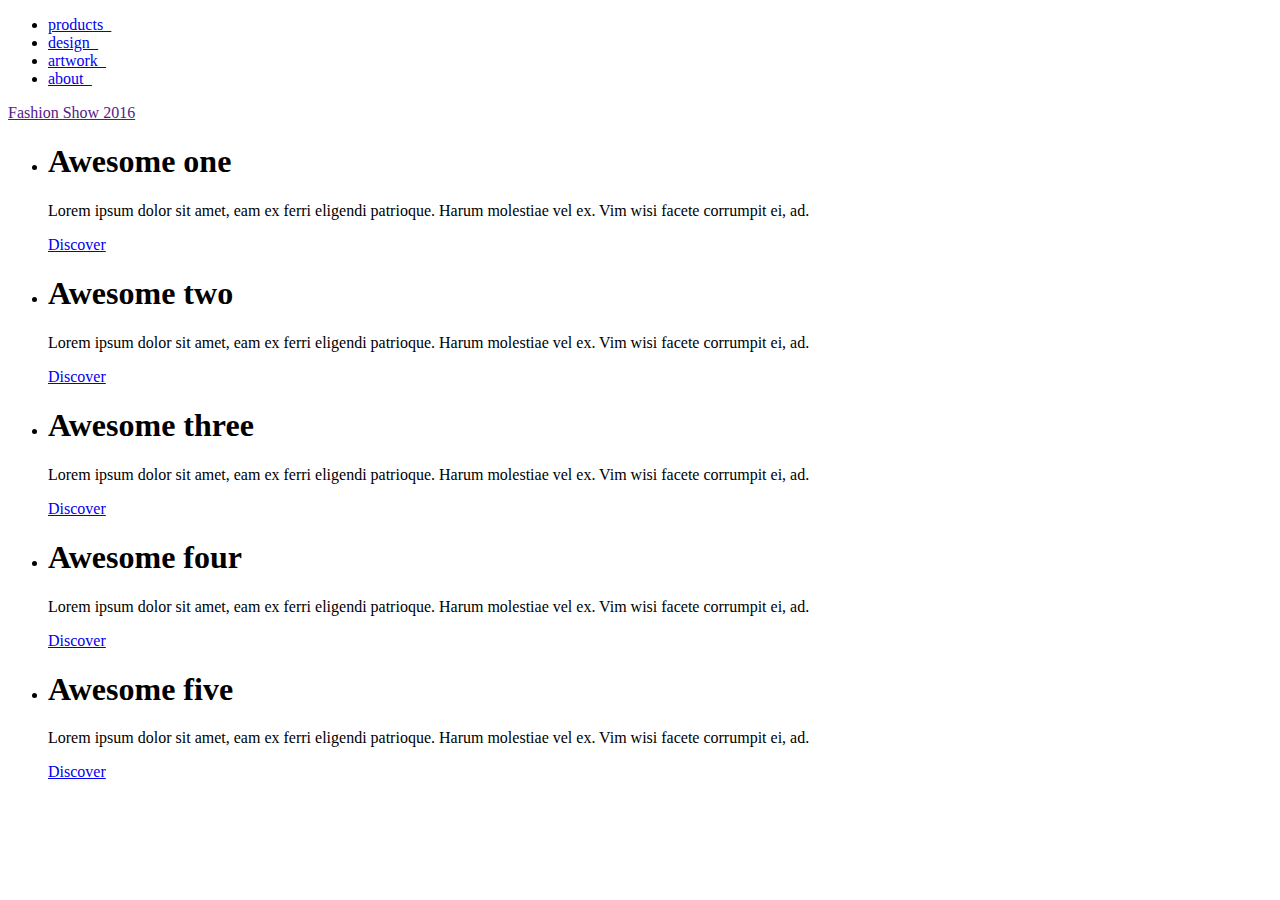
<file: index.html>
<!DOCTYPE HTML>
<head>
    <title>Kahrametovic</title>
    <link rel="stylesheet" type="style/css" href="style.css"/>
    <meta name="description" content="Designer Karahmetovic">
    <meta name="keywords" content="Designer, Clothes, Art, Vienna, Austria, Karahmetovic, Hetzendorf">
    <meta name="viewport" content="width=device-width, initial-scale=1.0">
</head>
<body>

    <div class="header">
        <nav>
            <ul>
                <li><a href="products/products.html" class=".nav-item">products_</a></li>
                <li><a href="design/design.html">design_</a></li>
                <li><a href="gallery/artwork.html">artwork_</a></li>
                <li><a href="about/about.html">about_</a></li>
            </ul>
        </nav>
    </div>

    <div class="slideshow">
        <a href="" class="pic"></a>
        <a href="" class="pic"></a>
        <a href="" class="pic"></a>
        <a href="" class="pic"></a>
        <a class="headline" href="">Fashion Show 2016</a>
    </div>

    <div class="content">
        <ul class="flex-container">
            <li class="flex-item">
                <div class="description">
                    <div class="text">
                        <h1>Awesome one</h1>
                        <p>
                            Lorem ipsum dolor sit amet, eam ex ferri eligendi patrioque. Harum molestiae vel ex. Vim wisi facete corrumpit ei, ad.
                        </p>
                    </div>
                </div>
                <a href="#"><div class="button"><div class="text">Discover</div></div></a>
            </li>
            <li class="flex-item">
                <div class="description">
                    <div class="text">
                        <h1>Awesome two</h1>
                        <p>
                            Lorem ipsum dolor sit amet, eam ex ferri eligendi patrioque. Harum molestiae vel ex. Vim wisi facete corrumpit ei, ad.
                        </p>
                    </div>
                </div>
                <a href="#"><div class="button"><div class="text">Discover</div></div></a>
            </li>
            <li class="flex-item">
                <div class="description">
                    <div class="text">
                        <h1>Awesome three</h1>
                        <p>
                            Lorem ipsum dolor sit amet, eam ex ferri eligendi patrioque. Harum molestiae vel ex. Vim wisi facete corrumpit ei, ad.
                        </p>
                    </div>
                </div>
                <a href="#"><div class="button"><div class="text">Discover</div></div></a>
            </li>
            <li class="flex-item">
                <div class="description">
                    <div class="text">
                        <h1>Awesome four</h1>
                        <p>
                            Lorem ipsum dolor sit amet, eam ex ferri eligendi patrioque. Harum molestiae vel ex. Vim wisi facete corrumpit ei, ad.
                        </p>
                    </div>
                </div>
                <a href="#"><div class="button"><div class="text">Discover</div></div></a>
            </li>
            <li class="flex-item">
                <div class="description">
                    <div class="text">
                        <h1>Awesome five</h1>
                        <p>
                            Lorem ipsum dolor sit amet, eam ex ferri eligendi patrioque. Harum molestiae vel ex. Vim wisi facete corrumpit ei, ad.
                        </p>
                    </div>
                </div>
                <a href="#"><div class="button"><div class="text">Discover</div></div></a>
            </li>
        </ul>
    </div>

    <div class="footer">
        <nav>
            <div class="footer-section"></div>
            <div class="footer-section"></div>
            <div class="footer-section"></div>
        </nav>
    </div>

</body>
</file>
<file: style.css>
/*
    Written content font color rgba(0,0,0,.8); ???!
    Possible Color Design (#1e2022|#51626a|#c9d6de|#f0f5f9)

    When setting a parent to position: relative the % declerations of the child refer to the parent
    and not to the whole screen!!

*/
@font-face {
  font-family: 'Avenir UL';
  src: url("_assets/font/AvenirUL.woff") format("woff");
}

body {
  font-family: 'Avenir UL';
  font-size: 30px;
  color: #f0f5f9;
  letter-spacing: 2px;
  text-decoration: none;
  padding: 0;
  margin: 0;
  width: 100%;
  background-color: #f0f5f9;
  box-sizing: border-box;
  -webkit-box-sizing: border-box;
  -moz-box-sizing: border-box;
}

.header {
  width: 90%;
  height: 130px;
  margin-top: 2%;
  margin-bottom: 2%;
  margin-left: 5%;
  margin-right: 5%;
  background: #1e2022;
  cursor: default;
  -webkit-touch-callout: none;
  /* iOS Safari */
  -webkit-user-select: none;
  /* Chrome/Safari/Opera */
  -khtml-user-select: none;
  /* Konqueror */
  -moz-user-select: none;
  /* Firefox */
  -ms-user-select: none;
  /* IE/Edge */
  user-select: none;
  /* non-prefixed version, currently
                                  not supported by any browser */
}

.header nav {
  height: 100px;
  margin-right: 1.5em;
  float: right;
  align-items: center;
}

.header nav ul {
  margin-top: 85px;
  height: 100%;
}

.header nav ul li {
  list-style-type: none;
  display: inline;
  margin-right: 10px;
  margin-left: 10px;
}

.header nav ul li a {
  color: #f0f5f9;
  text-decoration: none;
  transition: color .15s ease-in-out;
}

.header nav ul li a:hover {
  color: #51626a;
}

.header nav ul li:first-child {
  margin-left: 0px;
}

.slideshow {
  height: 500px;
  width: 80%;
  position: relative;
  margin-bottom: 20px;
  margin-left: 10%;
  margin-right: 10%;
  opacity: 1;
  transition: opacity .5s;
  cursor: default;
  -webkit-touch-callout: none;
  /* iOS Safari */
  -webkit-user-select: none;
  /* Chrome/Safari/Opera */
  -khtml-user-select: none;
  /* Konqueror */
  -moz-user-select: none;
  /* Firefox */
  -ms-user-select: none;
  /* IE/Edge */
  user-select: none;
}

.slideshow .headline {
  color: #f0f5f9;
  font-size: 50px;
  font-weight: bold;
  text-decoration: none;
  text-align: center;
  line-height: 100%;
  position: absolute;
  top: 50%;
  left: 50%;
  transform: translateX(-50%) translateY(-50%);
  opacity: 0;
  transition: opacity .5s ease-in-out;
  text-shadow: #1e2022;
}

.slideshow:hover > .headline {
  opacity: 1;
}

.slideshow .pic {
  position: absolute;
  left: 0;
  top: 0;
  height: 100%;
  width: 100%;
  background-position: center;
  background-repeat: no-repeat;
  background-size: cover;
  -webkit-animation-name: slideshowFade;
  -webkit-animation-timing-function: ease-in-out;
  -webkit-animation-iteration-count: infinite;
  -webkit-animation-duration: 40s;
  -moz-animation-name: slideshowFade;
  -moz-animation-timing-function: ease-in-out;
  -moz-animation-iteration-count: infinite;
  -moz-animation-duration: 40s;
  -o-animation-name: slideshowFade;
  -o-animation-timing-function: ease-in-out;
  -o-animation-iteration-count: infinite;
  -o-animation-duration: 40s;
  animation-name: slideshowFade;
  animation-timing-function: ease-in-out;
  animation-iteration-count: infinite;
  animation-duration: 40s;
}

.slideshow:hover {
  opacity: .9;
}

@keyframes slideshowFade {
  0% {
    opacity: 1;
  }
  17% {
    opacity: 1;
  }
  25% {
    opacity: 0;
  }
  92% {
    opacity: 0;
  }
  100% {
    opacity: 1;
  }
}

@-webkit-keyframes slideshowFade {
  0% {
    opacity: 1;
  }
  17% {
    opacity: 1;
  }
  25% {
    opacity: 0;
  }
  92% {
    opacity: 0;
  }
  100% {
    opacity: 1;
  }
}

@-moz-keyframes slideshowFade {
  0% {
    opacity: 1;
  }
  17% {
    opacity: 1;
  }
  25% {
    opacity: 0;
  }
  92% {
    opacity: 0;
  }
  100% {
    opacity: 1;
  }
}

@-o-keyframes slideshowFade {
  0% {
    opacity: 1;
  }
  17% {
    opacity: 1;
  }
  25% {
    opacity: 0;
  }
  92% {
    opacity: 0;
  }
  100% {
    opacity: 1;
  }
}

.slideshow .pic:nth-of-type(1) {
  background-image: url("_assets/pictures/GuyInSuit.jpg");
  -webkit-animation-delay: 30s;
  -moz-animation-delay: 30s;
  -o-animation-delay: 30s;
  animation-delay: 30s;
}

.slideshow .pic:nth-of-type(2) {
  background-image: url("_assets/pictures/Catwalk2.jpg");
  -webkit-animation-delay: 20s;
  -moz-animation-delay: 20s;
  -o-animation-delay: 20s;
  animation-delay: 20s;
}

.slideshow .pic:nth-of-type(3) {
  background-image: url("_assets/pictures/ModelSun.jpg");
  -webkit-animation-delay: 10s;
  -moz-animation-delay: 10s;
  -o-animation-delay: 10s;
  animation-delay: 10s;
}

.slideshow .pic:nth-of-type(4) {
  background-image: url("_assets/pictures/WomenShirt.jpg");
  -webkit-animation-delay: 0;
  -moz-animation-delay: 0;
  -o-animation-delay: 0;
  animation-delay: 0;
}

.content {
  height: auto;
  width: auto;
  margin-left: 8.5%;
  margin-right: 8.5%;
}

.content .flex-container {
  padding: 0;
  margin: 0;
  list-style: none;
  display: -moz-box;
  display: -ms-flexbox;
  display: -webkit-flex;
  display: flex;
  flex-direction: column;
  flex-flow: wrap;
  justify-content: space-around;
}

.content .flex-container .flex-item {
  position: relative;
  background-image: url("_assets/pictures/GuyInSuit.jpg");
  background-size: cover;
  height: 400px;
  width: 325px;
  margin: 1%;
  box-shadow: 0px 0px 1px #1e2022;
}

.content .flex-container .flex-item .description {
  display: block;
  background-color: #1e2022;
  padding: 2%;
  max-height: 0;
  transition: max-height .25s ease-out;
}

.content .flex-container .flex-item .description .text {
  visibility: hidden;
  text-decoration: none;
  color: #f0f5f9;
  opacity: 0;
  transition: opacity .5s ease-out;
}

.content .flex-container .flex-item .description .text h1 {
  font-size: 25px;
  font-weight: 700;
}

.content .flex-container .flex-item .description .text h1::selection {
  background-color: white;
  color: black;
}

.content .flex-container .flex-item .description .text p {
  font-size: 20px;
}

.content .flex-container .flex-item .description .text p::selection {
  background-color: white;
  color: black;
}

.content .flex-container .flex-item .button {
  position: absolute;
  display: none;
  width: 50%;
  height: 10%;
  font-weight: bold;
  text-decoration: none;
  color: #f0f5f9;
  top: 50%;
  left: 50%;
  transform: translateX(-50%) translateY(-50%);
  border: 2px solid #f0f5f9;
}

.content .flex-container .flex-item .button .text {
  position: absolute;
  top: 50%;
  left: 50%;
  transform: translateX(-50%) translateY(-50%);
}

.content .flex-container .flex-item:hover > .description {
  transition: max-height .25s ease-in;
  max-height: 200px;
}

.content .flex-container .flex-item:hover > .description .text {
  visibility: visible;
  opacity: 1;
  transition: opacity .5s ease-in;
}

.footer {
  height: 200px;
  width: 90%;
  margin: 2%;
  margin-left: 5%;
  margin-right: 5%;
  background: #1e2022;
  font-size: 27px;
}

.footer nav {
  height: auto;
  width: auto;
}

.footer nav .footer-section {
  height: 190px;
  width: 33.5%;
  margin: 0;
  margin-top: 5px;
  margin-bottom: 5px;
  border-right: 1px solid #f0f5f9;
  float: left;
}

.footer nav .footer-section:last-child {
  width: 32%;
  border-right: 0px solid transparent;
}

@media (max-width: 1500px) {
  .slideshow {
    height: 400px;
  }
}

@media (max-width: 1000px) {
  .slideshow {
    width: 90%;
    margin-left: 5%;
    margin-right: 5%;
  }
  .content {
    width: 90%;
    margin-left: 5%;
    margin-right: 5%;
  }
}

@media (max-width: 753px) {
  .header {
    width: auto;
    height: 150px;
    padding-bottom: 5%;
    margin: 0;
    margin-bottom: 2%;
  }
  .header nav {
    width: auto;
    height: auto;
    margin: 0;
    float: none;
    text-align: center;
  }
  .header nav ul {
    width: auto;
    height: inherit;
    margin: 0;
    padding-top: 110px;
    padding-left: 0;
    float: none;
  }
  .slideshow {
    height: 300px;
    width: auto;
    position: relative;
    margin-bottom: 20px;
    margin-left: 0%;
    margin-right: 0%;
  }
  .slideshow .headline {
    font-size: 45px;
  }
  .slideshow .content {
    margin-left: 0%;
    margin-right: 0%;
  }
}

@media (max-width: 487px) {
  .header {
    height: 180px;
    padding-bottom: 4.5%;
  }
}

@media (max-width: 377px) {
  .header {
    height: 190px;
  }
}

@media only screen {
  .headline {
    opacity: 1;
  }
  .description {
    display: none;
  }
  .button {
    display: block;
  }
}
</file>
